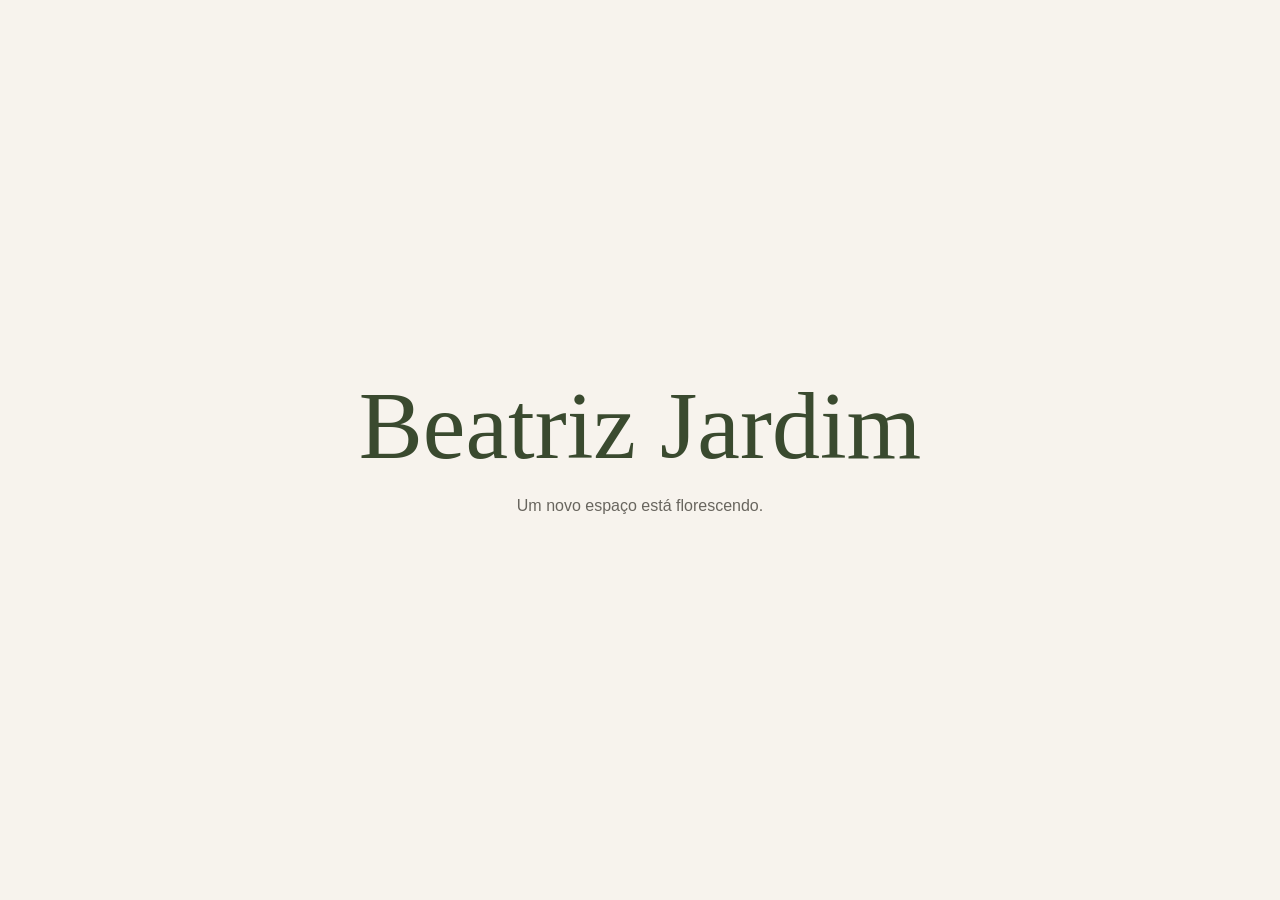
<file: deploy/index.html>
<!doctype html>
<html lang="pt-BR"><head><meta charset="utf-8"><meta name="viewport" content="width=device-width,initial-scale=1"><title>Beatriz Jardim</title><meta name="robots" content="noindex"><style>body{margin:0;min-height:100vh;display:grid;place-items:center;background:#f7f3ed;color:#3a4a2f;font-family:Georgia,serif;text-align:center}main{padding:32px}h1{font-size:clamp(2.8rem,8vw,6rem);font-weight:500;margin:0 0 12px}p{font-family:Arial,sans-serif;color:#68655e}</style></head><body><main><h1>Beatriz Jardim</h1><p>Um novo espaço está florescendo.</p></main></body></html>
</file>
